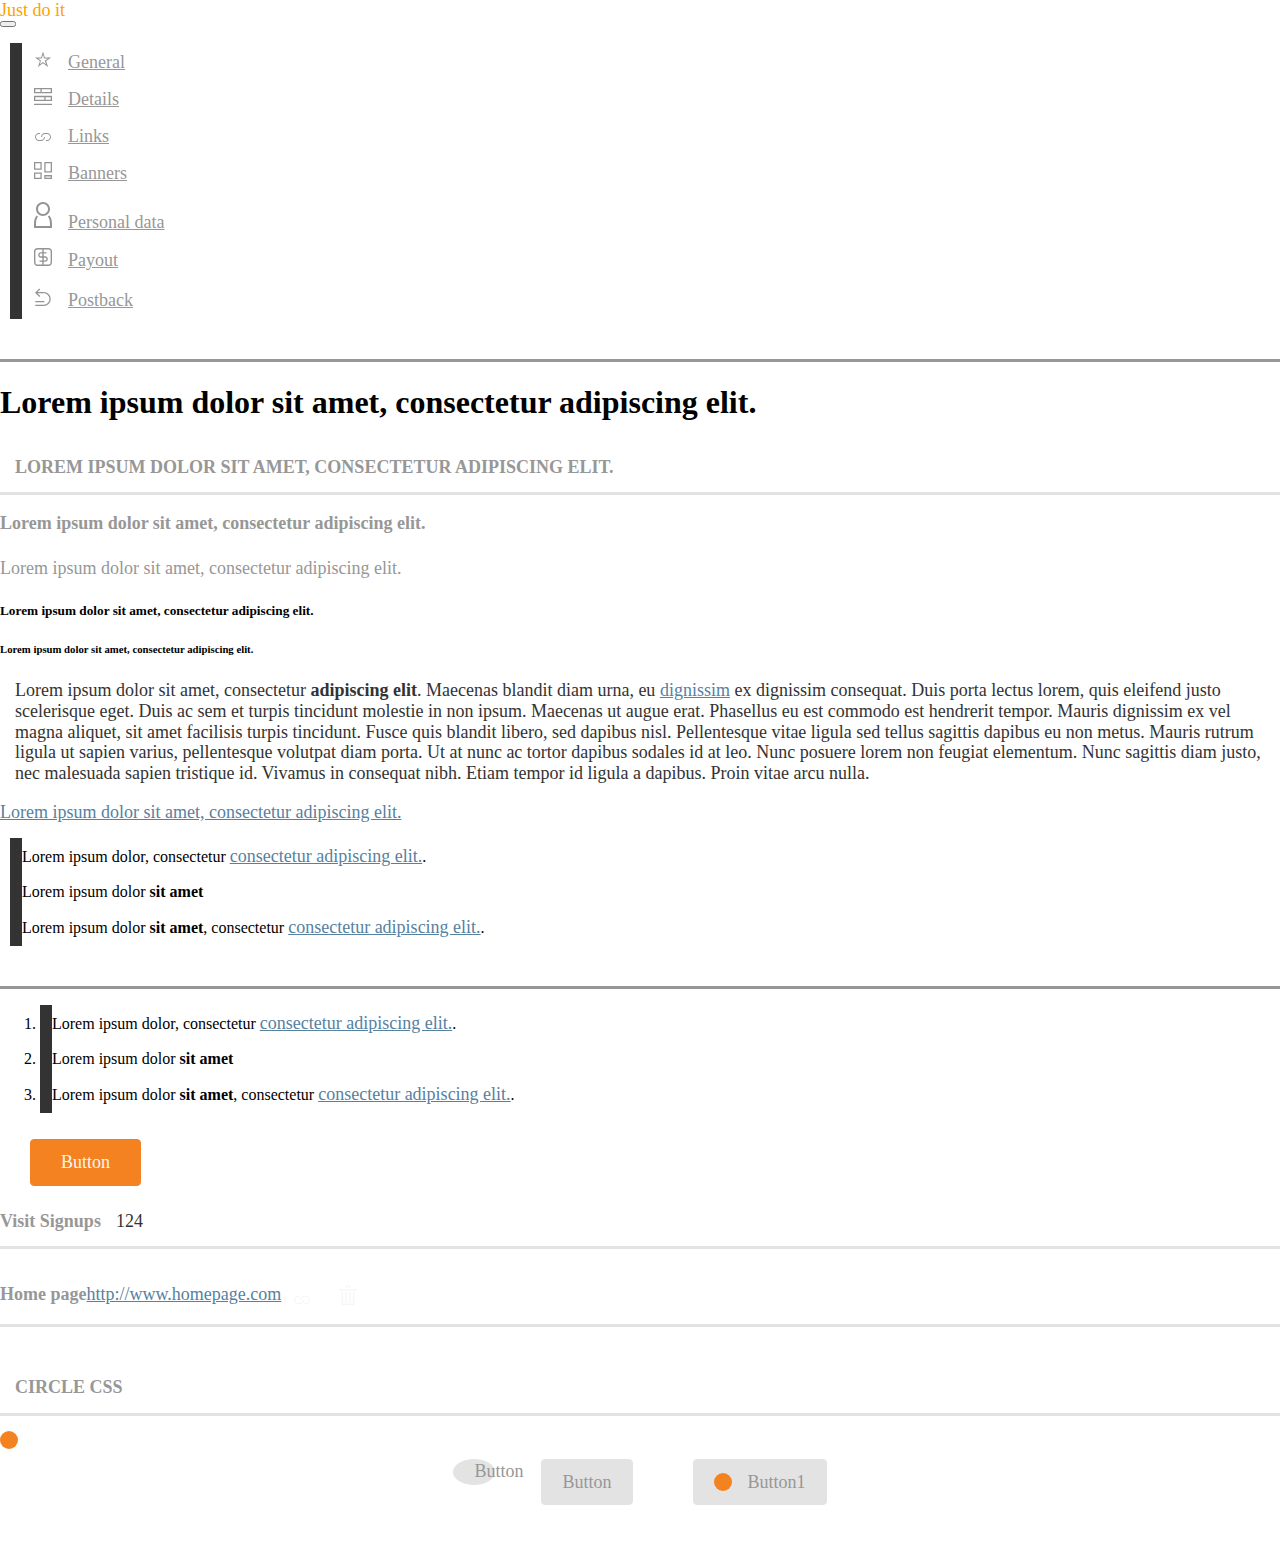
<file: styleguide.html>
<!DOCTYPE html>
<html lang="en">
  <head>
    <meta charset="UTF-8">
    <meta name="viewport" content="width=device-width, initial-scale=1.0">
    <meta http-equiv="X-UA-Compatible" content="ie=edge">
    <title>Dashboard_Styleguide</title>
    <link href="https://fonts.googleapis.com/css?family=Lato:400,300i,700%7COswald:300,500,700&amp;subset=latin-ext" rel="stylesheet">
    <link href="https://use.fontawesome.com/releases/v5.7.2/css/all.css" rel="stylesheet">
    <link rel="stylesheet" href="https://stackpath.bootstrapcdn.com/bootstrap/4.1.3/css/bootstrap.min.css" integrity="sha384-MCw98/SFnGE8fJT3GXwEOngsV7Zt27NXFoaoApmYm81iuXoPkFOJwJ8ERdknLPMO" crossorigin="anonymous">
    <link rel="stylesheet" href="css/style.css">


  </head>


  <body>


    <nav class="navbar navbar-expand-md sticky-top navbar-light bg-light">
      <a class="navbar-brand">Just do it</a>
      <button class="navbar-toggler" type="button" data-toggle="collapse" data-target="#mobile-menu" aria-controls="mobile-menu" aria-expanded="false" aria-label="Toggle navigation">
          <span class="navbar-toggler-icon"></span>
      </button>

      <div class="collapse navbar-collapse" id="mobile-menu">

        <ul class="navbar-nav">
              <li>
                <img class="icon side-menu-icon" src="images/icons/general.svg" alt="">
                <a class="menu-link" href="#">General</a>
              </li>
              <li>
                <img class="icon side-menu-icon" src="images/icons/details.svg" alt="">
                <a class="menu-link" href="#">Details</a>
              </li>
              <li>
                <img class="icon side-menu-icon" src="images/icons/links.svg" alt="">
                <a class="menu-link" href="#">Links</a>
              </li>
              <li>
                <img class="icon side-menu-icon" src="images/icons/banners.svg" alt="">
                <a class="menu-link" href="#">Banners</a>
              </li>
              <li>
                <img class="icon side-menu-icon" src="images/icons/personaldata.svg" alt="">
                <a class="menu-link" href="#">Personal data</a>
              </li>
              <li>
                <img class="icon side-menu-icon" src="images/icons/payout.svg" alt="">
                <a class="menu-link" href="#">Payout</a>
              </li>
              <li>
                <img class="icon side-menu-icon" src="images/icons/postback.svg" alt="">
                <a class="menu-link" href="#">Postback</a>
              </li>
          </ul>


      </div>
  </nav>



    <!-- <nav class="navbar navbar-expand-md sticky-top navbar-light bg-light">
      <a class="navbar-brand">SHOP-A-LITTLE</a>
      <button class="navbar-toggler" type="button" data-toggle="collapse" data-target="#mobile-menu" aria-controls="mobile-menu" aria-expanded="false" aria-label="Toggle navigation">
          <span class="navbar-toggler-icon"></span>
      </button>
      
      <div class="collapse navbar-collapse" id="mobile-menu">
        
        <ul class="navbar-nav">
              <li>
                  <a class="nav-link" href="#">Clothing</a>
              </li>
              <li>
                  <a class="nav-link" href="#">Lingerie</a>
              </li>
              <li>
                  <a class="nav-link" href="#">Shoes</a>
              </li>
              <li>
                  <a class="nav-link" href="#">Accessories</a>
              </li>
          </ul>
      
    
      </div>
  </nav>-->


    <h1>Lorem ipsum dolor sit amet, consectetur adipiscing elit.</h1>
    <h2>Lorem ipsum dolor sit amet, consectetur adipiscing elit.</h2>
    <h3>Lorem ipsum dolor sit amet, consectetur adipiscing elit.</h3>
    <h4>Lorem ipsum dolor sit amet, consectetur adipiscing elit.</h4>
    <h5>Lorem ipsum dolor sit amet, consectetur adipiscing elit.</h5>
    <h6>Lorem ipsum dolor sit amet, consectetur adipiscing elit.</h6>
    <p>Lorem ipsum dolor sit amet, consectetur <strong>adipiscing elit</strong>. Maecenas blandit diam urna, eu <a href="#">dignissim</a> ex dignissim consequat. Duis porta lectus lorem, quis eleifend justo scelerisque eget. Duis ac sem et turpis tincidunt molestie in non ipsum. Maecenas ut augue erat. Phasellus eu est commodo est hendrerit tempor. Mauris dignissim ex vel magna aliquet, sit amet facilisis turpis tincidunt. Fusce quis blandit libero, sed dapibus nisl. Pellentesque vitae ligula sed tellus sagittis dapibus eu non metus. Mauris rutrum ligula ut sapien varius, pellentesque volutpat diam porta. Ut at nunc ac tortor dapibus sodales id at leo. Nunc posuere lorem non feugiat elementum. Nunc sagittis diam justo, nec malesuada sapien tristique id. Vivamus in consequat nibh. Etiam tempor id ligula a dapibus. Proin vitae arcu nulla.</p>
    <a href="#">Lorem ipsum dolor sit amet, consectetur adipiscing elit.</a>
    <ul>
      <li>Lorem ipsum dolor, consectetur <a href="#">consectetur adipiscing elit.</a>.</li>
      <li>Lorem ipsum dolor <strong>sit amet</strong></li>
      <li>Lorem ipsum dolor <strong>sit amet</strong>, consectetur <a href="#">consectetur adipiscing elit.</a>.</li>
    </ul>
    <ol>
      <li>Lorem ipsum dolor, consectetur <a href="#">consectetur adipiscing elit.</a>.</li>
      <li>Lorem ipsum dolor <strong>sit amet</strong></li>
      <li>Lorem ipsum dolor <strong>sit amet</strong>, consectetur <a href="#">consectetur adipiscing elit.</a>.</li>
    </ol>

    <button class="btn" type="button">Button</button>

    <div class="table">
      <div class="table-component">
        <div class="table-element flex-grow-6">
          <h3>Visit Signups</h3>
        </div>

        <div class="table-element flex-grow-1">
          <p>124</p>
        </div>

      </div>
    </div>

    <div class="table">
      <div class="table-component">
        <div class="table-element flex-grow-2">
          <h3>Home page</h3>
        </div>
        <div class="table-element flex-grow-3">
          <a href="#">http://www.homepage.com</a>
        </div>
        <div class="table-element flex-grow-1">
          <img class="icon links-icon" src="images/icons/links.svg" alt="">
          <img class="icon links-icon" src="images/icons/trash.svg" alt="">
        </div>
      </div>
    </div>






    <h2>Circle CSS</h2>
    <div class="circle"></div>


    <div class="earnings-btn">
      <button class="circle btn" type="button">Button</button>
      <button class="btn" type="button">Button</button>

      <button class="btn" type="button">
        <span class="circle"></span>
        Button1
      </button>
    </div>







    <script src="https://code.jquery.com/jquery-3.3.1.slim.min.js" integrity="sha384-q8i/X+965DzO0rT7abK41JStQIAqVgRVzpbzo5smXKp4YfRvH+8abtTE1Pi6jizo" crossorigin="anonymous"></script>
    <script src="https://cdnjs.cloudflare.com/ajax/libs/popper.js/1.14.3/umd/popper.min.js" integrity="sha384-ZMP7rVo3mIykV+2+9J3UJ46jBk0WLaUAdn689aCwoqbBJiSnjAK/l8WvCWPIPm49" crossorigin="anonymous"></script>
    <script src="https://stackpath.bootstrapcdn.com/bootstrap/4.1.3/js/bootstrap.min.js" integrity="sha384-ChfqqxuZUCnJSK3+MXmPNIyE6ZbWh2IMqE241rYiqJxyMiZ6OW/JmZQ5stwEULTy" crossorigin="anonymous"></script>
  </body>
</html>
</file>
<file: css/style.css>
/* Colors */
/* Fonts */
/* Font sizes */
/* Side menu hamburger */
h2 { color: #979797; text-transform: uppercase; font-size: 18px; border-bottom: solid medium #e3e3e3; padding: 15px; }

h3 { color: #979797; font-size: 18px; font-weight: 600; }

h4 { color: #979797; font-size: 18px; font-weight: 400; }

p { color: #333333; font-size: 18px; font-weight: 400; padding: 0 15px; }

a { color: #56819f; font-size: 18px; font-weight: 400; }

a:hover { color: #ffa200; text-decoration: none; }

ul { padding-bottom: 40px; padding-left: 10px; border-bottom: solid medium #979797; list-style-type: none; }

li { padding: 8px 0; border-left: solid 12px #333333; }

li:hover { border-left: solid 12px #f58220; background: #404040; }

/* Buttons */
.btn { font-size: 18px; background: #f58220; color: #f5f5f2; border-color: #f58220; border-radius: 4px; display: inline-block; border-width: 1px; border-style: solid; padding: 12px 30px; text-decoration: none; text-align: center; margin: 10px 30px; }

.btn:hover { background: #ffa200; border-color: #ffa200; color: #f5f5f2; }

/* Icons */
.icon { width: 18px; margin: 0 12px; filter: invert(79%) sepia(0%) saturate(5986%) hue-rotate(171deg) brightness(75%) contrast(84%); }

/* Circle */
.circle { height: 18px; width: 18px; background-color: #f58220; border-radius: 50%; margin-right: 16px; }

/*! normalize.css v8.0.1 | MIT License | github.com/necolas/normalize.css */
/* Document ========================================================================== */
/** 1. Correct the line height in all browsers. 2. Prevent adjustments of font size after orientation changes in iOS. */
html { line-height: 1.15; /* 1 */ -webkit-text-size-adjust: 100%; /* 2 */ }

/* Sections ========================================================================== */
/** Remove the margin in all browsers. */
body { margin: 0; }

/** Render the `main` element consistently in IE. */
main { display: block; }

/** Correct the font size and margin on `h1` elements within `section` and `article` contexts in Chrome, Firefox, and Safari. */
h1 { font-size: 2em; margin: 0.67em 0; }

/* Grouping content ========================================================================== */
/** 1. Add the correct box sizing in Firefox. 2. Show the overflow in Edge and IE. */
hr { box-sizing: content-box; /* 1 */ height: 0; /* 1 */ overflow: visible; /* 2 */ }

/** 1. Correct the inheritance and scaling of font size in all browsers. 2. Correct the odd `em` font sizing in all browsers. */
pre { font-family: monospace, monospace; /* 1 */ font-size: 1em; /* 2 */ }

/* Text-level semantics ========================================================================== */
/** Remove the gray background on active links in IE 10. */
a { background-color: transparent; }

/** 1. Remove the bottom border in Chrome 57- 2. Add the correct text decoration in Chrome, Edge, IE, Opera, and Safari. */
abbr[title] { border-bottom: none; /* 1 */ text-decoration: underline; /* 2 */ -webkit-text-decoration: underline dotted; text-decoration: underline dotted; /* 2 */ }

/** Add the correct font weight in Chrome, Edge, and Safari. */
b, strong { font-weight: bolder; }

/** 1. Correct the inheritance and scaling of font size in all browsers. 2. Correct the odd `em` font sizing in all browsers. */
code, kbd, samp { font-family: monospace, monospace; /* 1 */ font-size: 1em; /* 2 */ }

/** Add the correct font size in all browsers. */
small { font-size: 80%; }

/** Prevent `sub` and `sup` elements from affecting the line height in all browsers. */
sub, sup { font-size: 75%; line-height: 0; position: relative; vertical-align: baseline; }

sub { bottom: -0.25em; }

sup { top: -0.5em; }

/* Embedded content ========================================================================== */
/** Remove the border on images inside links in IE 10. */
img { border-style: none; }

/* Forms ========================================================================== */
/** 1. Change the font styles in all browsers. 2. Remove the margin in Firefox and Safari. */
button, input, optgroup, select, textarea { font-family: inherit; /* 1 */ font-size: 100%; /* 1 */ line-height: 1.15; /* 1 */ margin: 0; /* 2 */ }

/** Show the overflow in IE. 1. Show the overflow in Edge. */
button, input { /* 1 */ overflow: visible; }

/** Remove the inheritance of text transform in Edge, Firefox, and IE. 1. Remove the inheritance of text transform in Firefox. */
button, select { /* 1 */ text-transform: none; }

/** Correct the inability to style clickable types in iOS and Safari. */
button, [type="button"], [type="reset"], [type="submit"] { -webkit-appearance: button; }

/** Remove the inner border and padding in Firefox. */
button::-moz-focus-inner, [type="button"]::-moz-focus-inner, [type="reset"]::-moz-focus-inner, [type="submit"]::-moz-focus-inner { border-style: none; padding: 0; }

/** Restore the focus styles unset by the previous rule. */
button:-moz-focusring, [type="button"]:-moz-focusring, [type="reset"]:-moz-focusring, [type="submit"]:-moz-focusring { outline: 1px dotted ButtonText; }

/** Correct the padding in Firefox. */
fieldset { padding: 0.35em 0.75em 0.625em; }

/** 1. Correct the text wrapping in Edge and IE. 2. Correct the color inheritance from `fieldset` elements in IE. 3. Remove the padding so developers are not caught out when they zero out `fieldset` elements in all browsers. */
legend { box-sizing: border-box; /* 1 */ color: inherit; /* 2 */ display: table; /* 1 */ max-width: 100%; /* 1 */ padding: 0; /* 3 */ white-space: normal; /* 1 */ }

/** Add the correct vertical alignment in Chrome, Firefox, and Opera. */
progress { vertical-align: baseline; }

/** Remove the default vertical scrollbar in IE 10+. */
textarea { overflow: auto; }

/** 1. Add the correct box sizing in IE 10. 2. Remove the padding in IE 10. */
[type="checkbox"], [type="radio"] { box-sizing: border-box; /* 1 */ padding: 0; /* 2 */ }

/** Correct the cursor style of increment and decrement buttons in Chrome. */
[type="number"]::-webkit-inner-spin-button, [type="number"]::-webkit-outer-spin-button { height: auto; }

/** 1. Correct the odd appearance in Chrome and Safari. 2. Correct the outline style in Safari. */
[type="search"] { -webkit-appearance: textfield; /* 1 */ outline-offset: -2px; /* 2 */ }

/** Remove the inner padding in Chrome and Safari on macOS. */
[type="search"]::-webkit-search-decoration { -webkit-appearance: none; }

/** 1. Correct the inability to style clickable types in iOS and Safari. 2. Change font properties to `inherit` in Safari. */
::-webkit-file-upload-button { -webkit-appearance: button; /* 1 */ font: inherit; /* 2 */ }

/* Interactive ========================================================================== */
/* Add the correct display in Edge, IE 10+, and Firefox. */
details { display: block; }

/* Add the correct display in all browsers. */
summary { display: list-item; }

/* Misc ========================================================================== */
/** Add the correct display in IE 10+. */
template { display: none; }

/** Add the correct display in IE 10. */
[hidden] { display: none; }

.container { background-color: #f5f5f2; color: #e3e3e3; padding: 0; margin-bottom: 15px; }

.inner-container { padding: 20px 0; }

@media screen and (max-width: 576px) { .btn { margin: 10px 5px; }
  .earnings { margin-top: 30px !important; margin-bottom: 20px !important; }
  .chart { margin-bottom: 5px !important; }
  .top-bar-container { padding: 0 !important; }
  .total-value p { align-self: center; } }

@media screen and (max-width: 992px) { .links-table .table-component { padding-left: 30%; }
  .table-component { padding-bottom: 5px !important; }
  .table-element-icon { text-align: left !important; padding: 0; }
  .links-icon { filter: invert(79%) sepia(0%) saturate(5986%) hue-rotate(171deg) brightness(75%) contrast(84%) !important; }
  .table-component:hover .links-icon:hover { filter: invert(78%) sepia(36%) saturate(7416%) hue-rotate(345deg) brightness(98%) contrast(97%) !important; }
  .btn { font-size: 13.5px; padding: 8px 22px; }
  h2, h3, a, p { font-size: 13.5px; }
  .total-value p { font-size: 16.2px !important; }
  .profile p { font-size: 16px 0.8 !important; }
  .calendar-container { flex-direction: column; }
  .icon { width: 13.5px; }
  .top-bar { padding: 5px 0 !important; }
  .chat-menu h3 { margin-bottom: 5px !important; }
  .chat-with-icon { display: none; }
  .chat-with:hover .chat-with-icon:hover { transform: none !important; border: solid thin #ffa200; }
  ul { padding-bottom: 5px; }
  li:not(li:first-of-type) { padding-left: 35%; }
  li:last-of-type { padding-left: 0 !important; } }

/* Components */
.sidebar-menu { background: #333333; bottom: 0; top: 0; }

.side-menu-options-list { border-bottom: none; }

.fixed-position { position: fixed; }

.navbar { flex-direction: column; }

.navbar-nav { flex-direction: column !important; }

#brand-name { color: #f5f5f2; font-family: "Just Another Hand", cursive; font-size: 40px; margin: 0px; }

#side-menu-toggler { border-width: 2px; border-color: #f5f5f2; border-style: solid; border-radius: 25%; background-color: #333333; height: 40px; width: 40px; }

.side-menu-toggler-bar { width: 24px; height: 4px; background-color: #f5f5f2; margin: 6px 6px; transition: 0.4s; }

#side-menu-toggler:hover { border-color: #333333; background-color: #f5f5f2; }

#side-menu-toggler:hover .side-menu-toggler-bar { background-color: #333333; }

#side-menu-toggler-bar-1.clicked { transform: rotate(-90deg) translate(-9.6px, -9.6px); }

#side-menu-toggler-bar-2.clicked { transform: rotate(-90deg) translate(0px, 0px); }

#side-menu-toggler-bar-3.clicked { transform: rotate(-90deg) translate(9.6px, 9.6px); }

#side-menu-options { visibility: visible; opacity: 1; transition: 0.8s; }

#side-menu-options.collapsed { visibility: hidden; opacity: 0; height: 0; transition: visibility 0s, opacity 0.5s, height 0.5s linear; }

.navbar-toggler { display: block !important; }

.menu-link { color: #979797; padding: 18px 0; }

.chat-menu { border-top: solid medium #979797; margin-top: 20px; padding-top: 10px; }

.chat-menu h3 { text-transform: uppercase; margin-bottom: 20px; font-size: 16.2px; }

.chat-with { display: flex; align-items: stretch; }

.chat-with-icon { margin: 0; max-height: 50px; max-width: 50px; }

.chat-with-person { padding: 0; align-self: center; }

li:hover .menu-link { color: #f5f5f2; text-decoration: none; }

li:hover .side-menu-icon { filter: invert(95%) sepia(28%) saturate(582%) hue-rotate(297deg) brightness(118%) contrast(92%); }

.chat-with:hover { background: #404040; }

.chat-with:hover .chat-with-icon { border: solid thin #ffa200; }

.chat-with:hover .chat-with-person { color: #ffa200; }

li:first-of-type:hover { border-left: solid 12px #333333; border-right: solid 12px #333333; background: #333333; }

li:last-of-type:hover { border-left: solid 12px #333333; background: #333333; }

.top-bar { display: flex; justify-content: flex-end; background-color: #f5f5f2; align-items: stretch; padding: 15px 0; border-bottom: solid thick #e3e3e3; }

.top-bar-container { display: flex; align-items: stretch; padding: 0 10px; border-left: solid medium #e3e3e3; }

.total-value p { font-size: 21.6px; color: #979797; font-weight: 600; margin: 0; }

.profile p { color: #56819f; font-size: 16px; font-weight: 500; margin: auto; padding: 0 8px; }

.top-bar-icon { margin: 0 8px; }

.calendar-container { display: flex; justify-content: center; align-items: center; }

.calendar { display: flex; justify-content: center; border: solid medium #e3e3e3; padding: 10px 0; align-items: center; }

.calendar p { margin: 0; padding: 0 30px; text-align: left; font-size: 16px; }

.calendar p:first-of-type { border-right: solid medium #e3e3e3; }

.table-component { display: flex; padding: 15px 0; border-bottom: solid medium #e3e3e3; }

.table-element { padding: 0; text-align: left; }

.table-element-icon { text-align: right; }

.refresh-icon { filter: invert(95%) sepia(28%) saturate(582%) hue-rotate(297deg) brightness(118%) contrast(92%); }

.calendar-btn { padding: 10px; margin-left: 18px; }

.table { padding-bottom: 20px; margin: 0; }

.stat-general .table-component { padding: 0; margin-top: 15px; }

.table-element h3 { margin: 0; }

.table-element p { text-align: right; margin: 0; }

.earnings { margin: 50px 0; }

.earnings-btn { display: flex; justify-content: center; margin-bottom: 50px; }

.earnings-btn .btn { background: #e3e3e3; color: #979797; border-color: #e3e3e3; display: flex; align-items: center; padding: 12px 20px; }

.earnings-btn .btn:hover { background: #f5f5f2; color: #56819f; border-color: #f5f5f2; }

.btn-blue .circle { background-color: #85a6bd; }

.btn-green .circle { background-color: #04AE00; }

.chart { max-width: -webkit-fill-available; margin-bottom: 30px; }

.table-links { text-align: center; }

.table-element h3 { text-align: left; }

.table-component:hover { background-color: #e3e3e3; }

.links-icon { filter: invert(95%) sepia(28%) saturate(582%) hue-rotate(297deg) brightness(118%) contrast(92%); }

.table-component:hover .links-icon { filter: invert(79%) sepia(0%) saturate(5986%) hue-rotate(171deg) brightness(75%) contrast(84%); }

.table-component:hover .links-icon:hover { filter: invert(78%) sepia(36%) saturate(7416%) hue-rotate(345deg) brightness(98%) contrast(97%); }

.right-pannel { background-color: #e3e3e3; }

.inner-container { max-width: 75%; margin: auto; }

/*# sourceMappingURL=[data-uri] */
</file>
